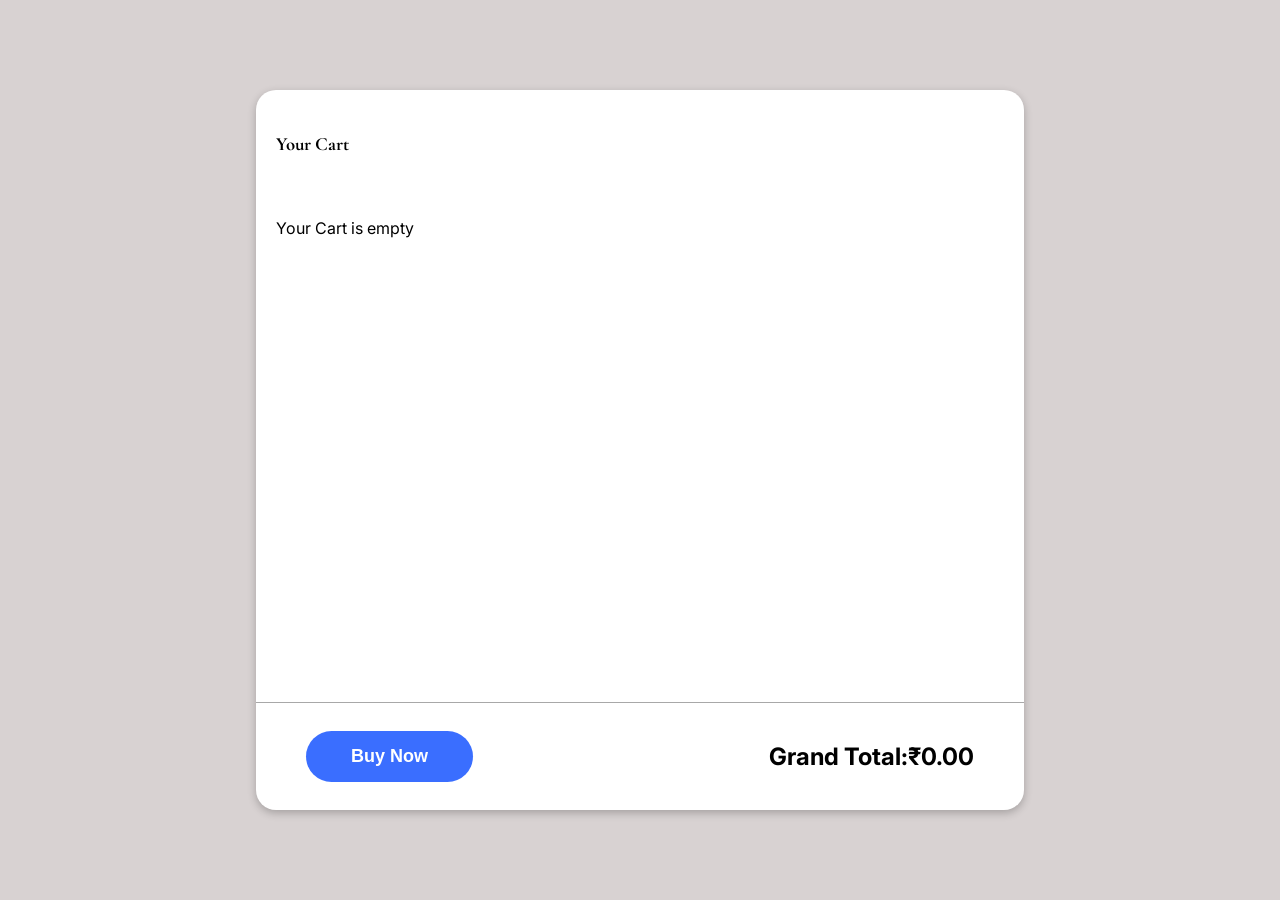
<file: Checkout.html>
<!DOCTYPE html>
<html lang="en">
<head>
    <meta charset="UTF-8">
    <meta name="viewport" content="width=device-width, initial-scale=1.0">
    <title>Checkout</title>
    <link rel="stylesheet" href="Checkout.css">
</head>
<body>
    <section id="CheckoutContainer">
        <aside id="checkout1">
            <h1>Your Cart</h1>
        </aside>
        <aside id="checkout2">

        </aside>
        <aside id="checkout3">
            <button id="buybtn">Buy Now</button>
            <h2>Grand Total:₹<span>0.00</span></h2>
        </aside>
    </section>
<script src="./Checkout.js"></script>
</body>
</html>
</file>
<file: Checkout.css>
@import url("https://fonts.googleapis.com/css2?family=Cormorant+Garamond:ital,wght@0,300..700;1,300..700&family=Inter:ital,opsz,wght@0,14..32,100..900;1,14..32,100..900&display=swap");

* {
  margin: 0;
  box-sizing: border-box;
  scroll-behavior: smooth;
}
body {
  height: 100vh;
  font-family: "Inter", sans-serif;
  display: flex;
  justify-content: center;
  align-items: center;
  background-color: #d8d2d2;
}
h1{
  font-family: "Cormorant Garamond", serif;
}
#CheckoutContainer{
  height: 80vh;
  width: 60vw;
  background-color: white;
  border-radius: 20px;
  box-shadow: rgba(0, 0, 0, 0.24) 0px 3px 8px;
  display: flex;
  flex-direction: column;
}
#checkout1{
    display: flex;
    flex-basis: 15%;
    padding-left: 20px;
    align-items: center;
    justify-content: flex-start;
}
#checkout2{
    flex-basis: 70%;
    overflow: auto;
}
#checkout3{
    display: flex;
    flex-basis: 15%;
    padding-left: 20px;
    align-items: center;
    justify-content: space-between;
    padding: 0px 50px;
    border-top: 1px solid rgba(0, 0, 0, 0.342);
}
#checkout3>button{
  padding: 15px 45px;
  border: none;
  border-radius: 5px;
  background-color: rgba(4, 71, 255, 0.783);
  color: white;
  font-size: 18px;
  font-weight: 600;
  border-radius: 50px;
}
.product_container{
  display: flex;
  padding: 10px;
  margin: 20px;
  border-radius: 10px;
    box-shadow: rgba(0, 0, 0, 0.24) 0px 3px 8px;
}
.product_container1{
  flex-basis: 15%;
}
.product_container2{
  flex-basis: 85%;
  padding-left: 40px;
  display: flex;
  flex-direction: column;
  align-items: flex-start;
  justify-content: space-evenly;
}


/* MOBILE RESPONSIVE CHECKOUT FIX */


@media (max-width: 768px) {
  html, body {
    width: 100%;
    height: 100%;
    overflow-x: hidden;
    padding: 10px;
  }

  body {
    background-color: #d8d2d2;
    height: auto;
  }

  #CheckoutContainer {
    width: 95vw;
    height: auto;
    flex-direction: column;
    padding-bottom: 20px;
  }

  #checkout1 {
    flex-basis: auto;
    height: 60px;
    padding-left: 15px;
  }

  #checkout1 > h1 {
    font-size: 26px;
  }

  #checkout2 {
    flex-basis: auto;
    height: auto;
    overflow-y: auto;
  }

  .product_container {
    width: 90%;
    margin: 15px auto;
    padding: 8px;
    flex-direction: row;
    align-items: center;
    gap: 15px;
  }

  .product_container1 {
    flex-basis: 30%;
    display: flex;
    justify-content: center;
  }

  .product_container1 > img {
    width: 100%;
    height: 120px;
    object-fit: contain;
    border-radius: 10px;
  }

  .product_container2 {
    flex-basis: 70%;
    padding-left: 0;
    justify-content: center;
  }

  .product_container2 > h2 {
    font-size: 16px;
    text-align: center;
  }

  .product_container2 p {
    font-size: 14px;
    text-align: center;
    width: 100%;
  }

  #checkout3 {
    flex-basis: auto;
    padding: 15px;
    flex-direction: column;
    gap: 15px;
    padding: 15px 10px;
  }

  #checkout3 > h2 {
    font-size: 16px;
  }

  #checkout3 > button {
    width: 85%;
    padding: 12px;
    font-size: 15px;
  }
}

/* VERY SMALL PHONE FIX */


@media (max-width: 480px) {
  #CheckoutContainer {
    width: 97vw;
  }

  .product_container1 > img {
    height: 100px;
  }

  .product_container2 > h2 {
    font-size: 14px;
  }

  #checkout3 > h2 {
    font-size: 14px;
  }

  #checkout3 > button {
    font-size: 14px;
    padding: 10px;
  }
}
</file>
